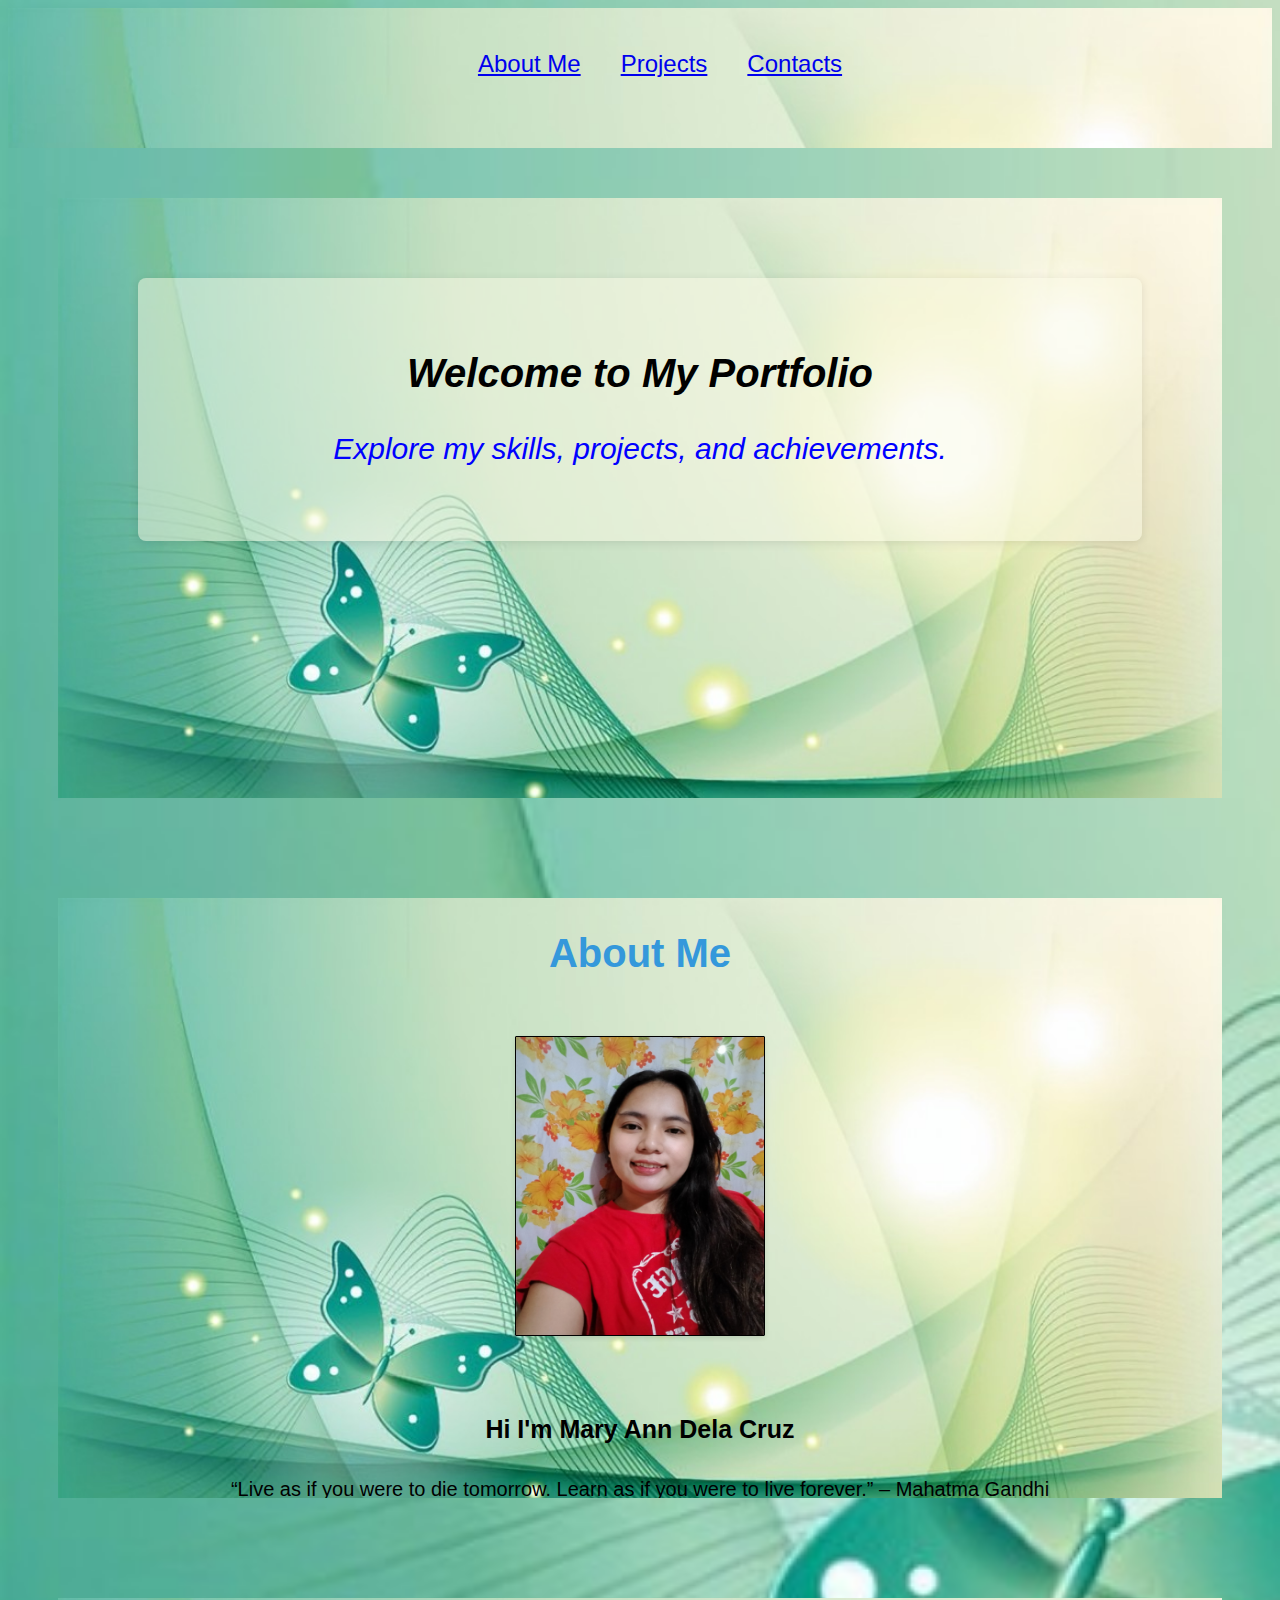
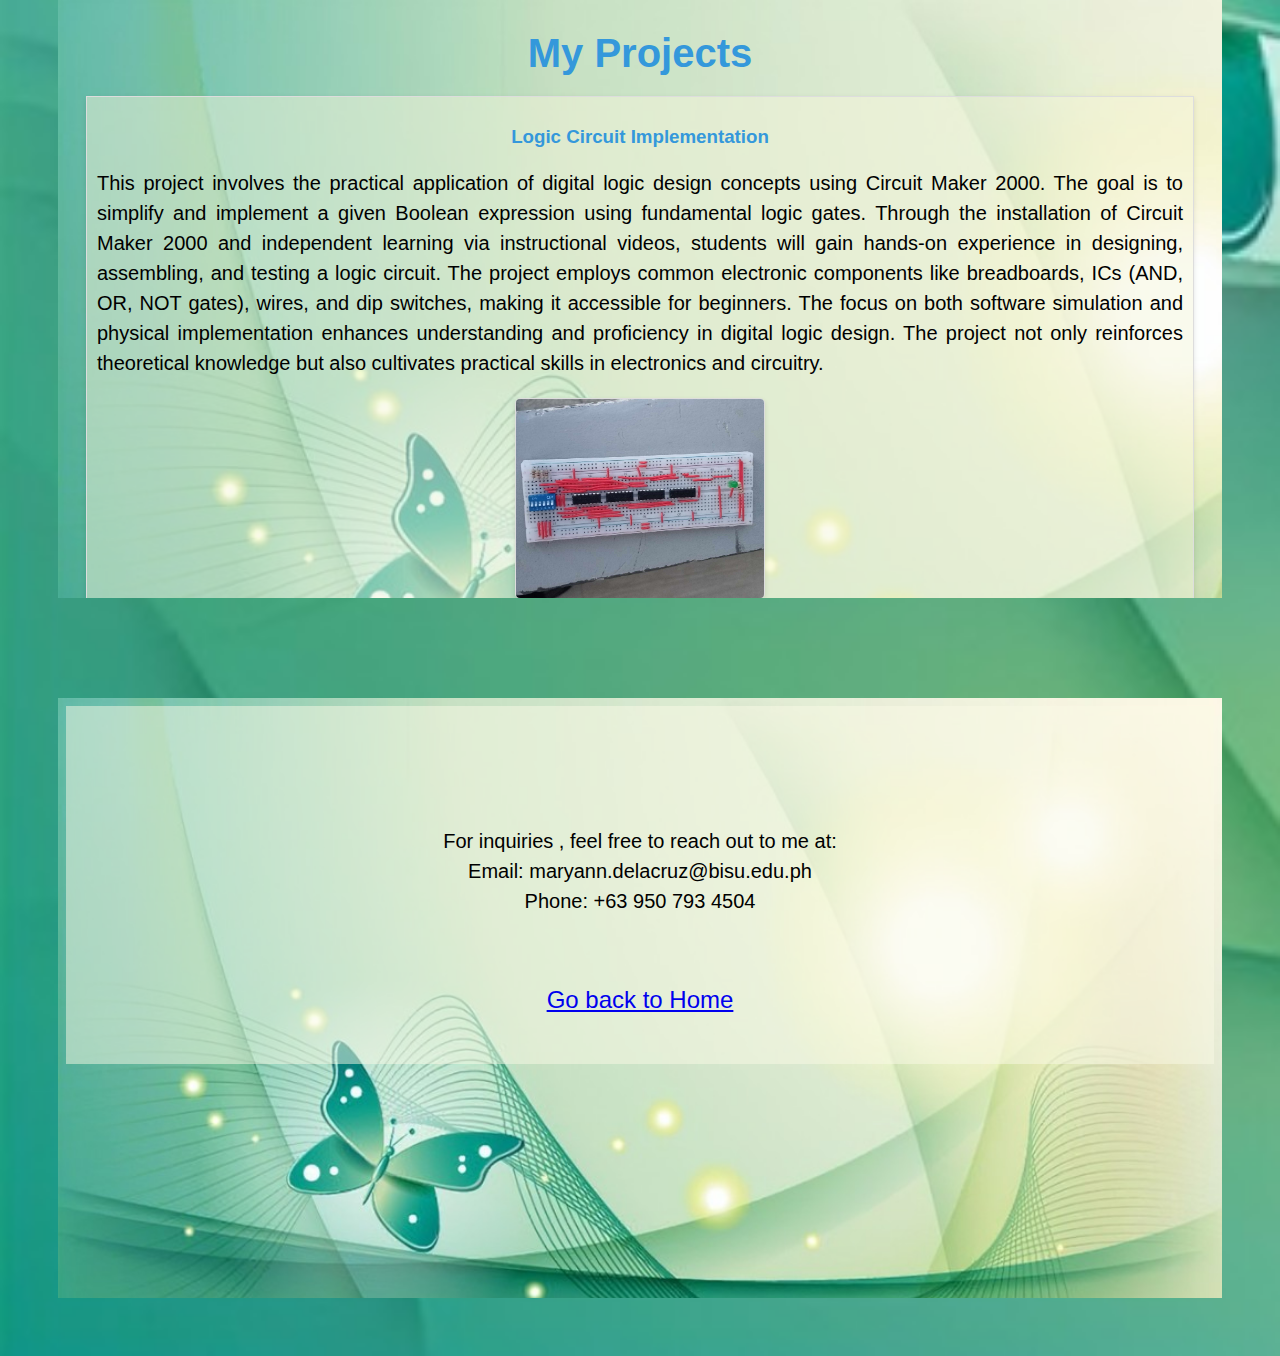
<file: myPortfolio/index.html>
<!DOCTYPE html>
<html lang="en">
<head>
    <meta charset="UTF-8">
    <meta name="viewport" content="width=device-width, initial-scale=1.0">
    <title>My Portfolio</title>
    <link rel="stylesheet" href="styles.css">
</head>
<body>
    <header>
        <nav class="nav" role="navigation">
            <div class="nav_wrapper">
                <ul ul class="nav_list">
                    <li class="nav_item">
                        <a href="#about" data-nav-event-click="About Me">About Me</a>
                        </li>
                        <li class="nav_item">
                            <a href="#projects" data-nav-event-click="Projects">Projects</a>
                            </li>
                            <li class="nav_item">
                                <a href="#contact" data-nav-event-click="Contacts">Contacts</a>
                            </li>
                </ul>
            </div>
        </nav><br>
    </header>

    <section id="front">
        <div class="m1">
            <object type="text/html" data="front.html" width="100%" height="600px"></object>
        </div>
    </section>

    <section id="about">
        <div class="m1">
            <object type="text/html" data="about.html" width="100%" height="600px"></object>
        </div>
    </section>

    <section id="projects">
        <div class="m1">
            <object type="text/html" data="projects.html" width="100%" height="600px"></object>
        </div>
    </section>

    <section id="contact">
        <div class="m1">
            <object type="text/html" data="contact.html" width="100%" height="600px"></object>
        </div>
    </section>


    <script src="script.js"></script>

</body>
</html>
</file>
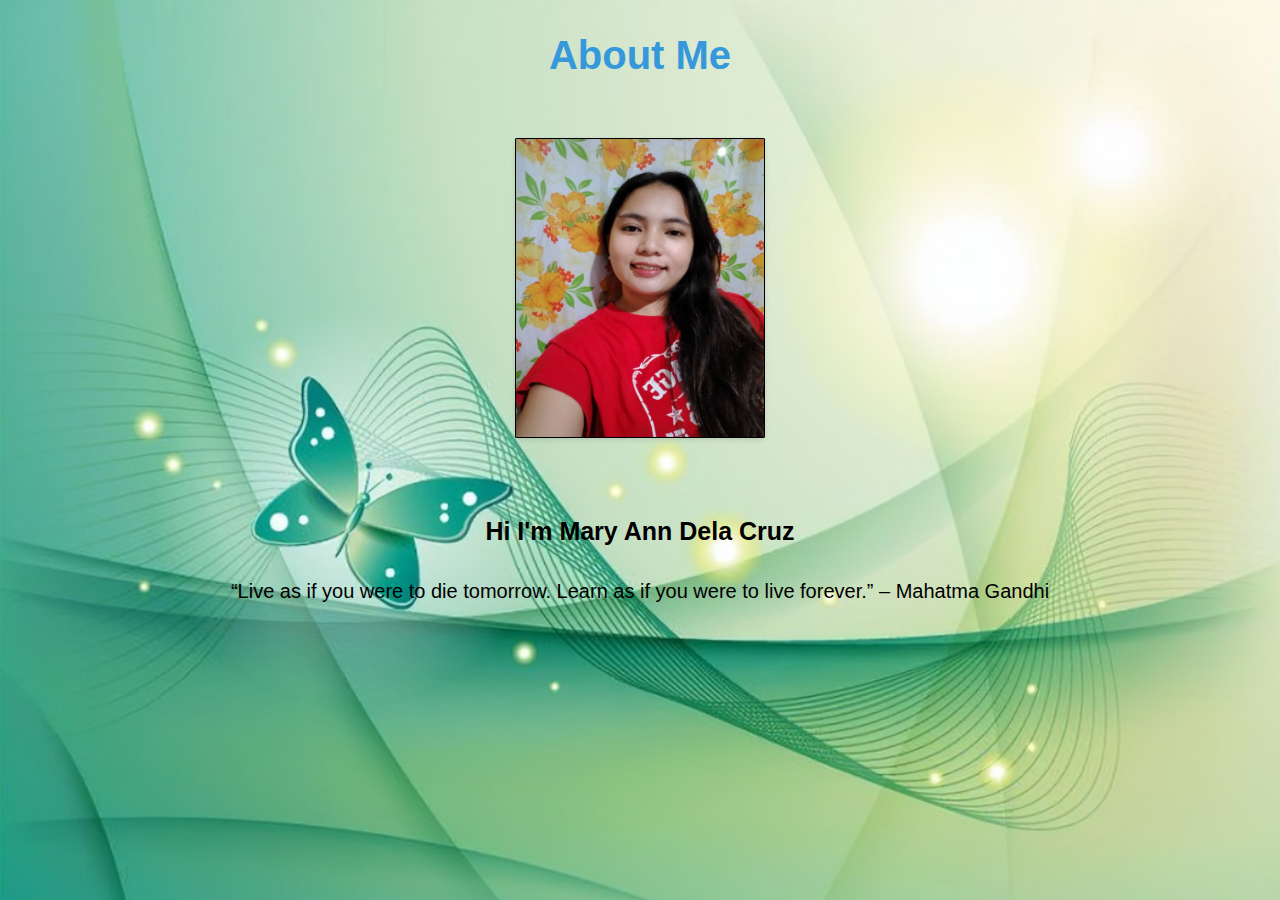
<file: myPortfolio/about.html>
<!DOCTYPE html>
<html lang="en">
<head>
    <meta charset="UTF-8">
    <meta name="viewport" content="width=device-width, initial-scale=1.0">
    <title>About Me</title>
    <link rel="stylesheet" href="styles.css">
</head>
<body>
  <section id="about">
    <h2>About Me</h2>

    <div class="m1">
    <img src="src/Pix.jpg" alt="Image">
</div>

<h3>Hi I'm Mary Ann Dela Cruz</h3>
<p>“Live as if you were to die tomorrow. Learn as if you were to live forever.” – Mahatma Gandhi</p>

</section>

</body>
</html>
</file>
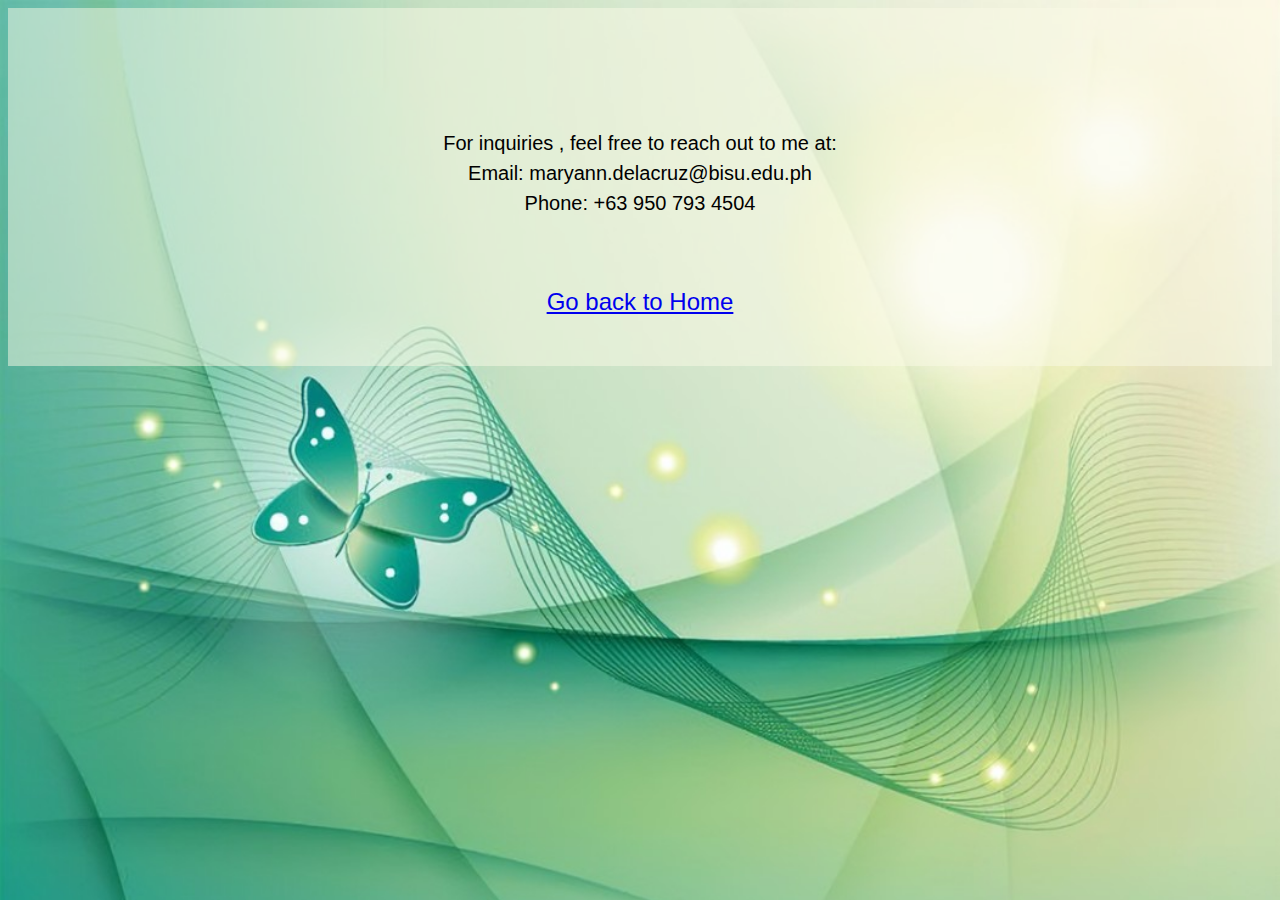
<file: myPortfolio/contact.html>
<!DOCTYPE html>
<html lang="en">
<head>
    <meta charset="UTF-8">
    <meta name="viewport" content="width=device-width, initial-scale=1.0">
    <title>Contacts</title>
    <link rel="stylesheet" href="styles.css">
</head>
<body>
<footer>
    <div class="m1">
        <p>
            For inquiries , feel free to reach out to me at:
            <br>
            Email: maryann.delacruz@bisu.edu.ph
            <br>
            Phone: +63 950 793 4504
        </p>
    </div>

    <a href="index.html" target="_top">Go back to Home</a>
    
</footer>
</body>
</html>
</file>
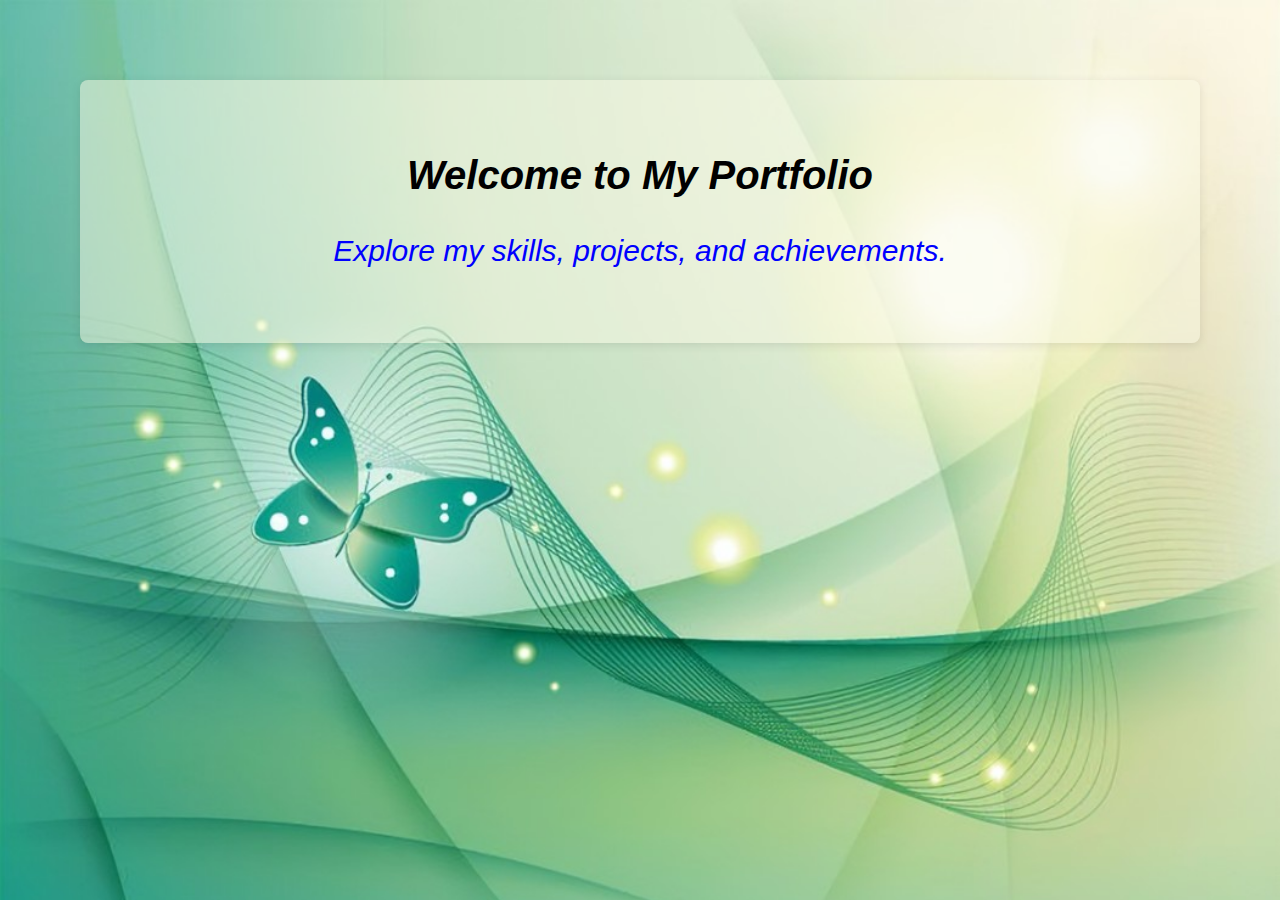
<file: myPortfolio/front.html>
<!DOCTYPE html>
<html lang="en">
<head>
    <meta charset="UTF-8">
    <meta name="viewport" content="width=device-width, initial-scale=1.0">
    <title>Welcome to My Portfolio</title>
    <link rel="stylesheet" href="styles.css">
    <style>
        body {
            background-color: #f5f5f5;
            font-family: 'Arial', sans-serif;
            color: #333;
            margin: 0;
            padding: 0;
        }

        header {
            background-color: #3498db;
            text-align: center;
            font-size: 24px;
            color: #fff;
            padding: 20px;
        }

        main {
            text-align: center;
            padding: 80px;
        }

        #welcome {
            background-size: cover; /* Adjust to 'contain', 'cover', or other values based on your preference */
            text-align: center;
            font-size: 28px;
            color: #fff;
            background-color: rgba(250, 250, 230, 0.5);
            padding: 40px;
            border-radius: 8px;
            box-shadow: 0 2px 10px rgba(0, 0, 0, 0.1);
        }

        #welcome h2 {
            color: black;
            font-size: 40px;
            text-align: center;
            font-style: oblique;

        }

        #welcome p {
            color: blue;
            font-size: 30px;
            line-height: 1.5;
            text-align: center;
            font-style: italic;
        }
    </style>
</head>
<body>

    <main>
        <!-- Your main content goes here -->

        <section id="welcome">
            <h2>Welcome to My Portfolio</h2>
            <p>Explore my skills, projects, and achievements.</p>
        </section>


    </main>

    <script src="script.js"></script>

</body>
</html>
</file>
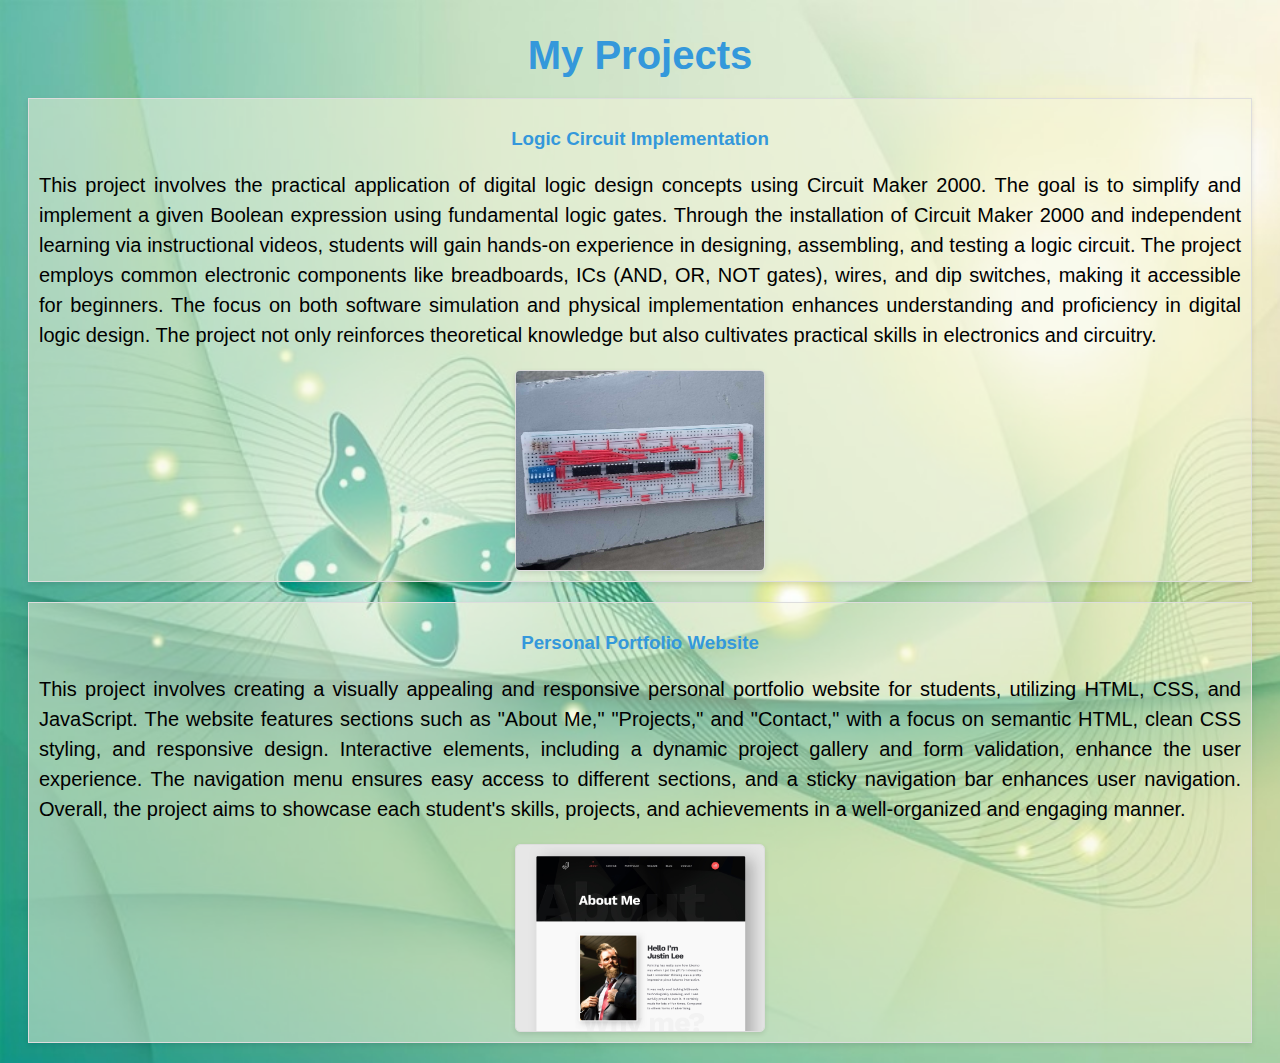
<file: myPortfolio/projects.html>
<!DOCTYPE html>
<html lang="en">
<head>
    <meta charset="UTF-8">
    <meta name="viewport" content="width=device-width, initial-scale=1.0">
    <title>My Projects</title>
    <link rel="stylesheet" href="styles.css">
</head>
<body>

    <h2>My Projects</h2>

    <section class="project">
        <h3>Logic Circuit Implementation</h3>
        <p>This project involves the practical application of digital logic design concepts using Circuit Maker 2000. The goal is to simplify and implement a given Boolean expression using fundamental logic gates. Through the installation of Circuit Maker 2000 and independent learning via instructional videos, students will gain hands-on experience in designing, assembling, and testing a logic circuit.

            The project employs common electronic components like breadboards, ICs (AND, OR, NOT gates), wires, and dip switches, making it accessible for beginners. The focus on both software simulation and physical implementation enhances understanding and proficiency in digital logic design. The project not only reinforces theoretical knowledge but also cultivates practical skills in electronics and circuitry.</p>
        <img src="src/img.jpg" alt="Project 1 Image">
    </section>

    <section class="project">
        <h3>Personal Portfolio Website</h3>
        <p>This project involves creating a visually appealing and responsive personal portfolio website for students, utilizing HTML, CSS, and JavaScript. The website features sections such as "About Me," "Projects," and "Contact," with a focus on semantic HTML, clean CSS styling, and responsive design. Interactive elements, including a dynamic project gallery and form validation, enhance the user experience. The navigation menu ensures easy access to different sections, and a sticky navigation bar enhances user navigation. Overall, the project aims to showcase each student's skills, projects, and achievements in a well-organized and engaging manner.</p>
        <img src="src/pic.jpg" alt="Project 2 Image">
    </section>

</body>
</html>
</file>
<file: myPortfolio/styles.css>
* {
    box-sizing: border-box;
}

body {
    background-image: url('src/R.jpg'); /* Replace with the path to your background image */
    background-size: cover; /* Adjust to 'contain', 'cover', or other values based on your preference */
    text-align: center;
    background-color: beige;
    font-family: Arial, Helvetica, sans-serif;
}

.m1{
display: flex;
justify-content: center;
align-items: center;
padding: 50px;
}

header {
    background-color: #3498db; /* Fallback color if the image is not available or loaded */
    background-image: url('src/R.jpg'); /* Replace with the path to your background image */
    background-size: cover; /* Adjust to 'contain', 'cover', or other values based on your preference */
    text-align: center;
    font-size: 24px;
    color: #fff;
    padding: 20px;
}

nav {
    display: flex; 
    justify-content: center;
    text-align: center;
}

.nav_list {
    list-style: none;
    display: flex;
}

.nav_item {
    margin: 0 20px; 
    color: black;
    line-height: 1;
}

img {
height: 300px;
width: 250px;
border-radius: 1px;
border: 1px solid black;
display: block; 
margin: 0 auto;
box-shadow: 0 2px 5px rgba(0, 0, 0, 0.1);

}

h2 {
    text-align: center;
    font-size: 40px;
    color: #3498db;
    margin-bottom: 10px;
}

p {
    line-height: 1.5;
    text-align: center;
    font-size: 20px;
}
#about h3 {
    font-size: 25px;
    line-height: 1.5;
    font-style: initial;

}

h4, h3 {
text-align: center;

}

#projects h2 {
    text-align: center;
    font-size: 30px;
    color: #3498db; /* or any color you prefer */
    margin-bottom: 20px;
}

/* Individual project style */
.project {
    margin: 20px;
    padding: 10px;
    border: 1px solid #ddd;
    background-color: rgba(245, 245, 220, 0.5);
    box-shadow: 0 2px 5px rgba(0, 0, 0, 0.1);
}

/* Project title style */
.project h3 {
    color: #3498db; /* or any color you prefer */
    margin-bottom: 10px;
}

/* Project description style */
.project p {
    line-height: 1.5;
    text-align: justify; /* Adjust as needed */
}

/* Project image style */
.project img {
    max-width: 100%;
    height: auto;
    border: 1px solid #ddd;
    border-radius: 5px;
    margin: 10px 0;
    display: block;
    margin: 0 auto;
}

footer {
    background-color: rgba(250, 250, 230, 0.5);
    color: black;
    padding: 50px;
    text-align: center;
    font-size: 24px;
}
</file>
